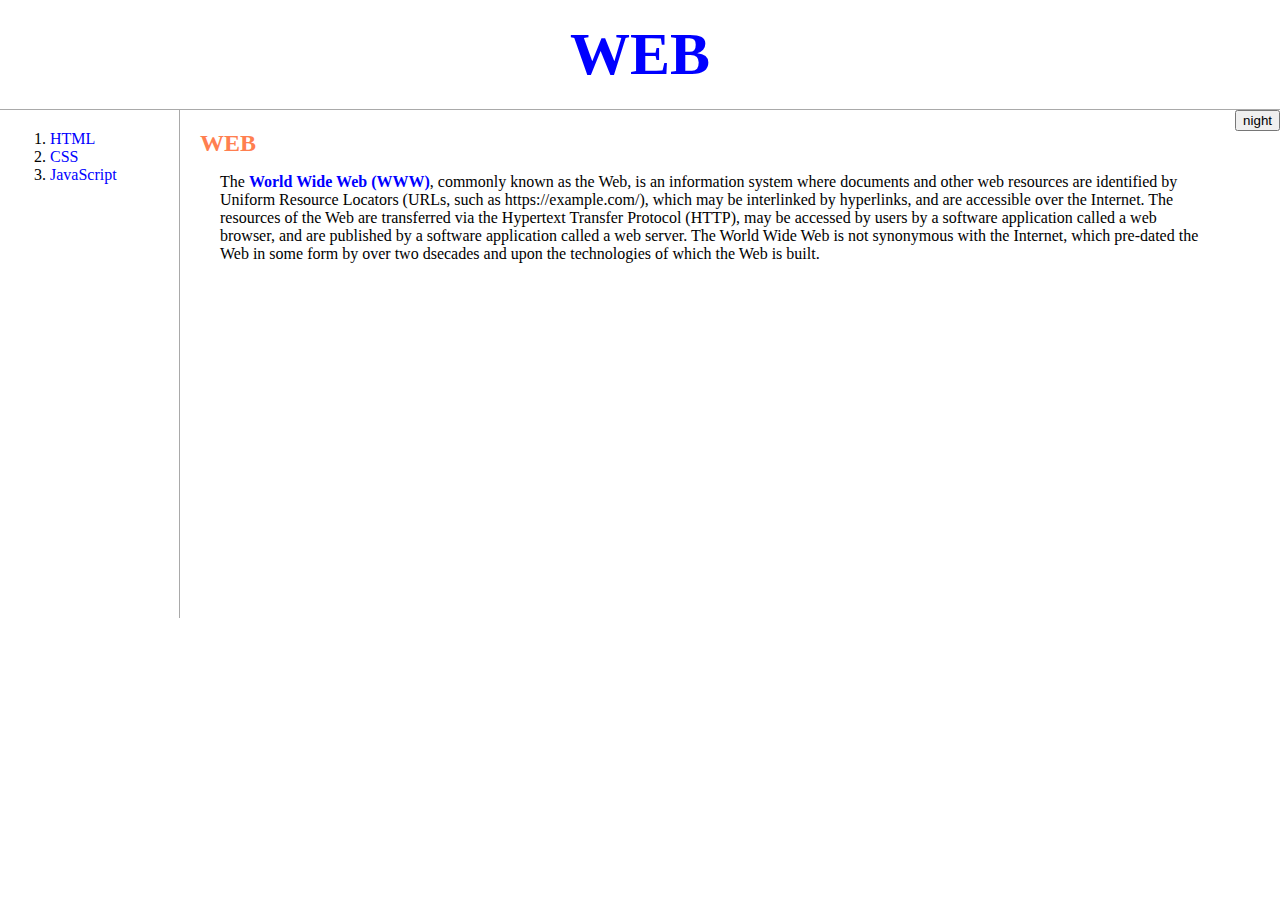
<file: index.html>
<!DOCTYPE html>
  <head>
    <title>WEB1 - index</title>
    <meta charset="utf-8">
    <link rel="stylesheet" href="style.css">
    <script src="colors.js"></script> 
    <script
    src="https://code.jquery.com/jquery-3.6.0.min.js"
    integrity="sha256-/xUj+3OJU5yExlq6GSYGSHk7tPXikynS7ogEvDej/m4="
    crossorigin="anonymous"></script>
  </head>

  <body>
    <h1><a href="index.html">WEB</a></h1>
    <input id="night_day" type="button" value="night" onclick="
      nightDayHandler(this);
    ">
    <div id="grid">
      <ol>
        <li><a href="HTML.html">HTML</a></li>
        <li><a href="CSS.html">CSS</a></li>
        <li><a href="JavaScript.html">JavaScript</a></li>
      </ol>
      
      <div id="article">
        <h2>WEB</h2>
        
        <p>The <a href="https://www.w3.org/TR/2014/REC-html5-20141028/introduction.html" target="_blank" title="WWW wiki"><Strong>World Wide Web (WWW)</a></Strong>, commonly known as the Web, is an information system where documents and other web resources are identified by Uniform Resource Locators (URLs, such as https://example.com/), which may be interlinked by hyperlinks, and are accessible over the Internet. The resources of the Web are transferred via the Hypertext Transfer Protocol (HTTP), may be accessed by users by a software application called a web browser, and are published by a software application called a web server. The World Wide Web is not synonymous with the Internet, which pre-dated the Web in some form by over two dsecades and upon the technologies of which the Web is built.
        </p>

        <iframe width="560" height="315" src="https://www.youtube.com/embed/jSJM9iOiQ1g" frameborder="0" allowfullscreen></iframe>
      </div>

    </div>

  </body>
</file>
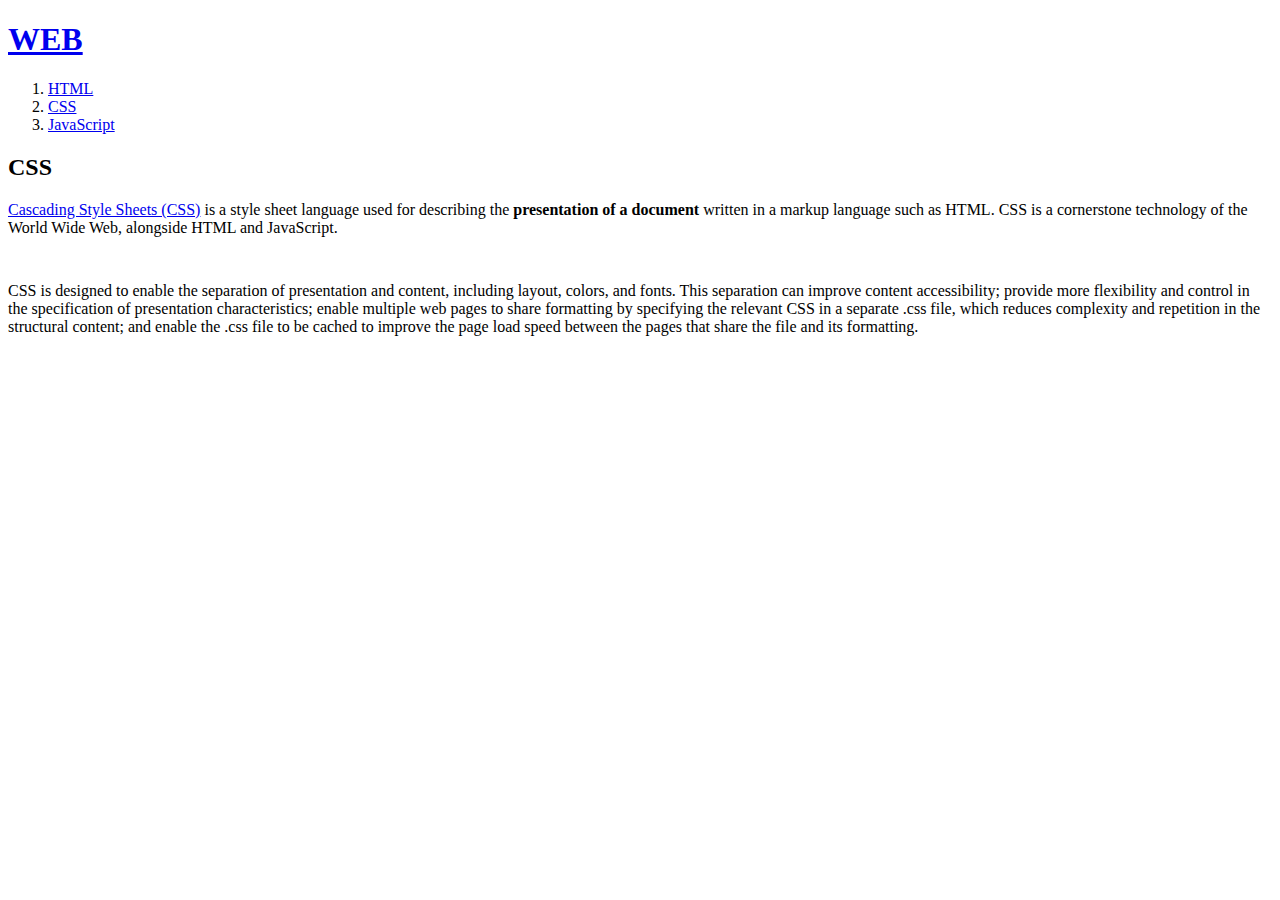
<file: CSS.html>
<!DOCTYPE html>
  <head>
    <title>WEB1 - CSS</title>
    <meta charset="utf-8">
  </head>

  <body>
    <h1><a href="index.html">WEB</a></h1>
    <ol>
      <li><a href="HTML.html">HTML</a></li>
      <li><a href="CSS.html">CSS</a></li>
      <li><a href="JavaScript.html">JavaScript</a></li>
    </ol>
    
    <h2>CSS</h2>
    
    <p><a href="https://en.wikipedia.org/wiki/CSS" target="_blank" title="CSS wiki">Cascading Style Sheets (CSS)</a> is a style sheet language used for describing the <strong>presentation of a document</strong> written in a markup language such as HTML. CSS is a cornerstone technology of the World Wide Web, alongside HTML and JavaScript.
    </p>
    
    <p style="margin-top:45px;">CSS is designed to enable the separation of presentation and content, including layout, colors, and fonts. This separation can improve content accessibility; provide more flexibility and control in the specification of presentation characteristics; enable multiple web pages to share formatting by specifying the relevant CSS in a separate .css file, which reduces complexity and repetition in the structural content; and enable the .css file to be cached to improve the page load speed between the pages that share the file and its formatting.
    </p>
  </body>
</file>
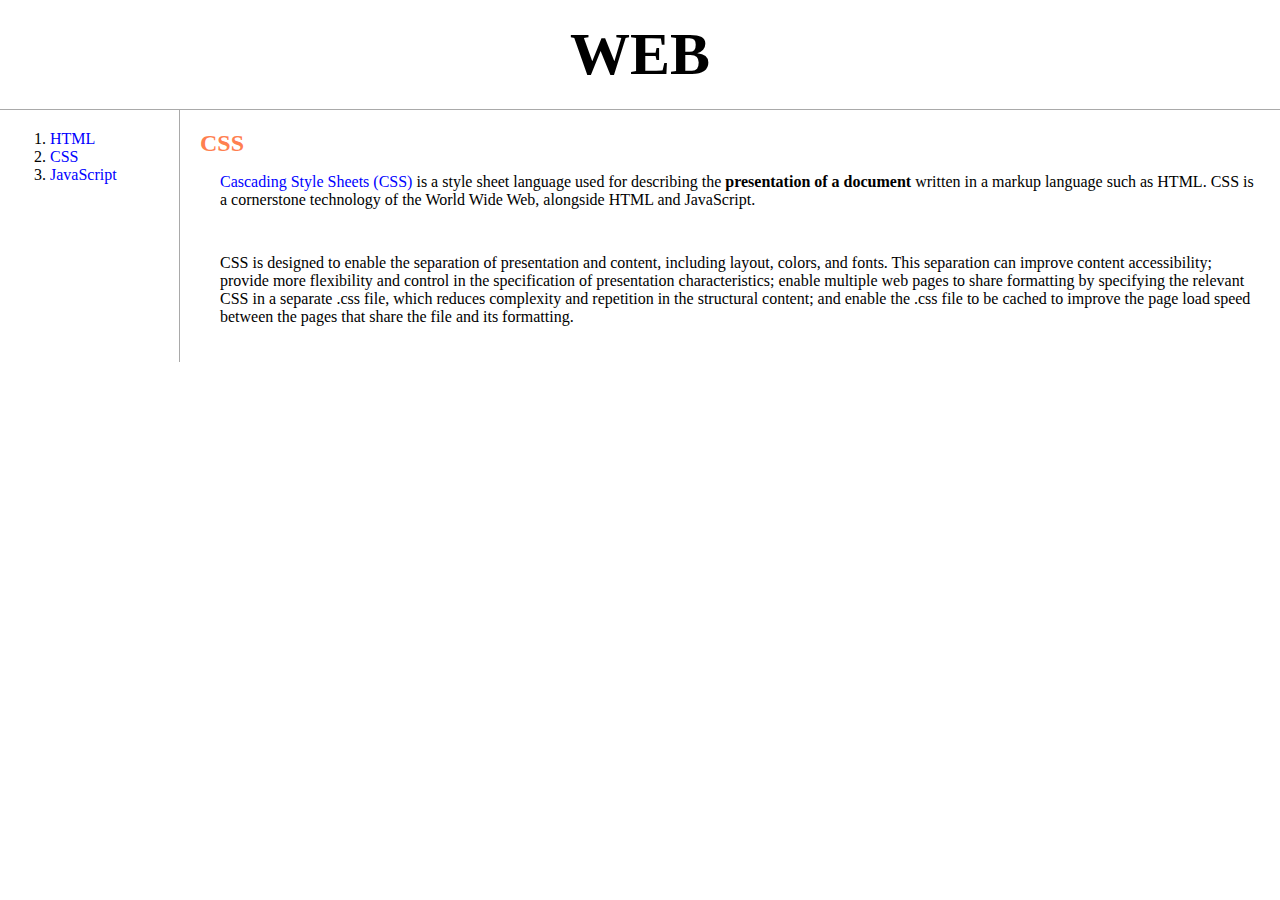
<file: CSS_box.html>
<!DOCTYPE html>
  <head>
    <title>WEB1 - CSS</title>
    <meta charset="utf-8">
    <style>
      body {
        margin: 0px;
      }
      p {
        padding-left: 20px;
      }
      a {
        color:blue;
        text-decoration: none;
      }
      h1 {
        font-size: 60px;
        text-align: center;
        border-bottom: 1px solid darkgray;
        padding: 20px;
        margin: 0pt;
      }
      ol {
        border-right: 1px solid darkgray;
      }
      h2 {
        color: coral;
        display: inline;
      }
      #grid {
        display: grid;
        grid-template-columns: 180px auto;
      }

      #grid ol {        
        padding-top: 20px;
        padding-left: 50px;
        margin: 0px;
      }
      #article {
        padding: 20px;
      }    
      @media(max-width:800px) {
        #grid {
          display: block;
        }
        ol {
        border-right: none;
        }
      }
    </style>
  </head>

  <body>
    <h1><a href="index.html" style="color: black;">WEB</a></h1>
    <div id=grid>
      <ol>
        <li><a href="HTML.html">HTML</a></li>
        <li><a href="CSS.html">CSS</a></li>
        <li><a href="JavaScript.html">JavaScript</a></li>
      </ol>

      <div id=article>
        <h2>CSS</h2>
        
        <p><a href="https://en.wikipedia.org/wiki/CSS" target="_blank" title="CSS wiki">Cascading Style Sheets (CSS)</a> is a style sheet language used for describing the <strong>presentation of a document</strong> written in a markup language such as HTML. CSS is a cornerstone technology of the World Wide Web, alongside HTML and JavaScript.
        </p>
        
        <p style="margin-top:45px;">CSS is designed to enable the separation of presentation and content, including layout, colors, and fonts. This separation can improve content accessibility; provide more flexibility and control in the specification of presentation characteristics; enable multiple web pages to share formatting by specifying the relevant CSS in a separate .css file, which reduces complexity and repetition in the structural content; and enable the .css file to be cached to improve the page load speed between the pages that share the file and its formatting.
        </p>
      </div>
    </div>
  </body>
</file>
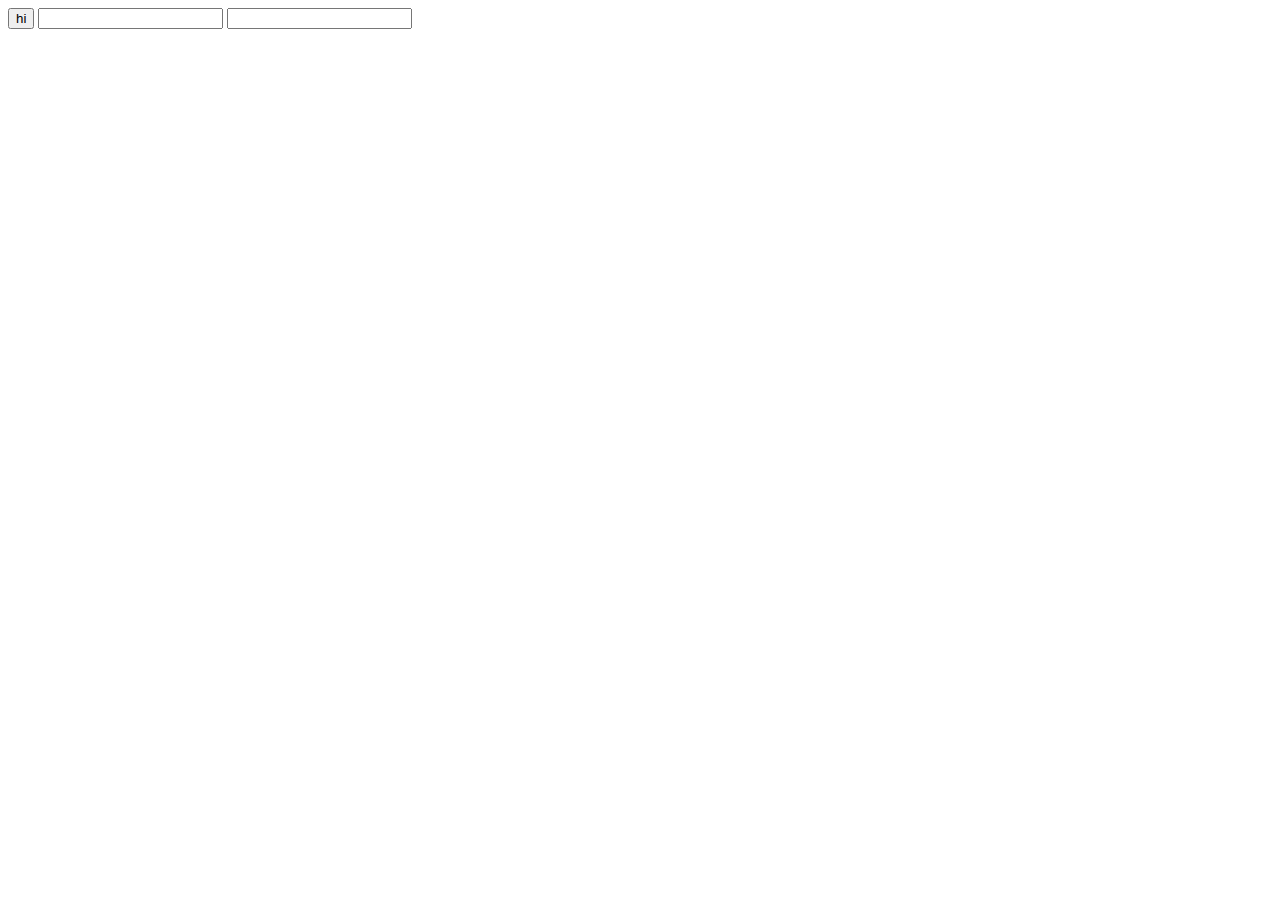
<file: ex1.html>
<!DOCTYPE html>
<html>
    <head>
        <meta charset="utf-8">
        <title></title>
    </head>

    <body>
        <input type="button" value="hi" onclick="alert('hi')">
        <input type="text" onchange="alert('changed')">
        <input type="text" onkeydown="alert('key down!')">
    </body>
</html>
</file>
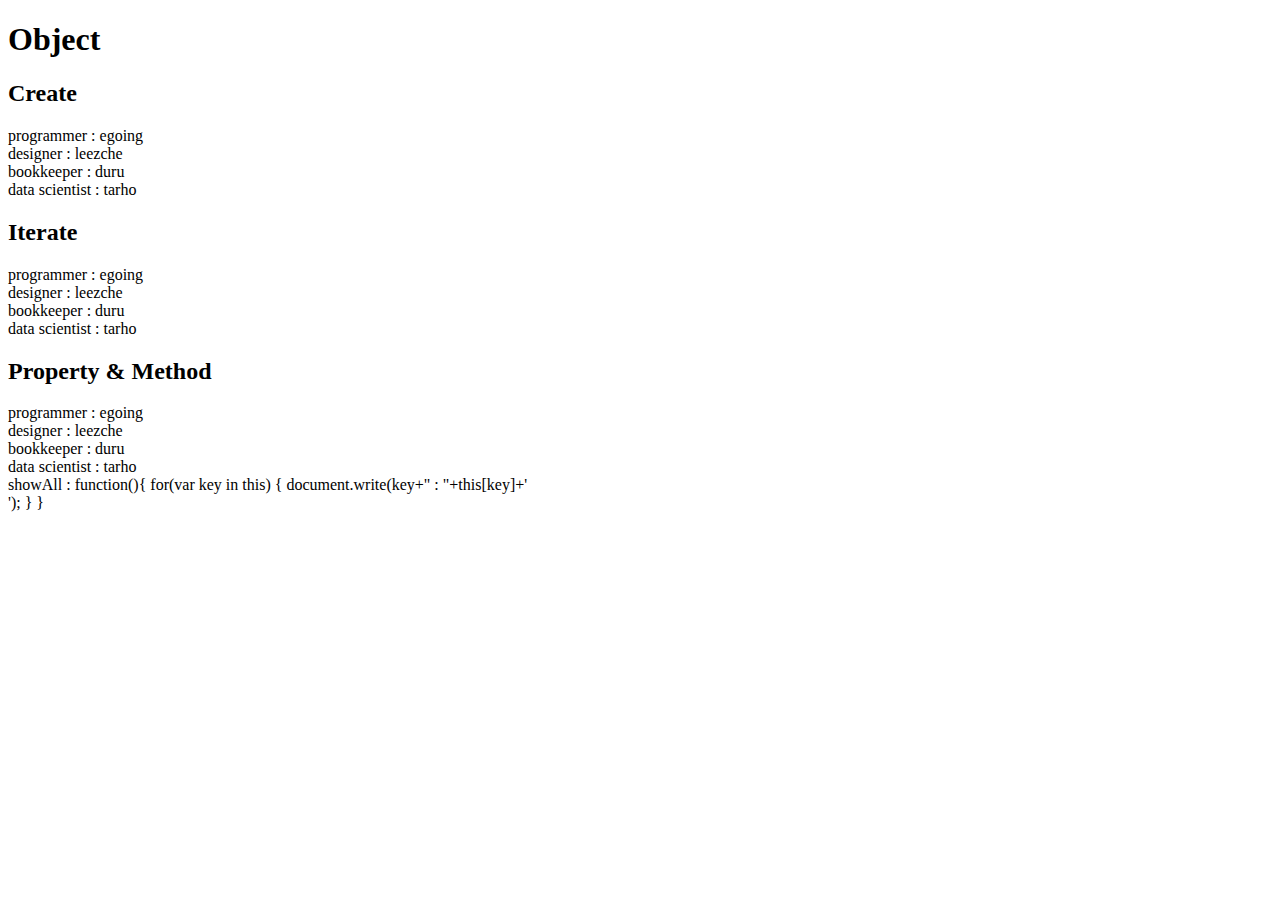
<file: ex10.html>
<!DOCTYPE html>
<html>
    <head>
        <meta charset="urf-8">
        <title></title>
    </head>

    <body>
        <h1>Object</h1>
        <h2>Create</h2>
        <script>
            var coworkers = {
                "programmer":"egoing",
                "designer":"leezche"
            };
            document.write("programmer : "+coworkers.programmer+"<br>");
            document.write("designer : "+coworkers.designer+"<br>");
            coworkers.bookkeeper = "duru"
            document.write("bookkeeper : "+coworkers.bookkeeper+"<br>");
            coworkers["data scientist"] = "tarho"
            document.write("data scientist : "+coworkers["data scientist"]+"<br>");
        </script>
        <h2>Iterate</h2>
        <script>
            for(var key in coworkers) {
                document.write(key+" : "+coworkers[key]+'<br>');
            }
        </script>
        <h2>Property & Method</h2>
        <script>
            coworkers.showAll = function(){
                for(var key in this) {
                    document.write(key+" : "+this[key]+'<br>');
                } 
            }
            coworkers.showAll();
        </script>
    </body>
</html>
</file>
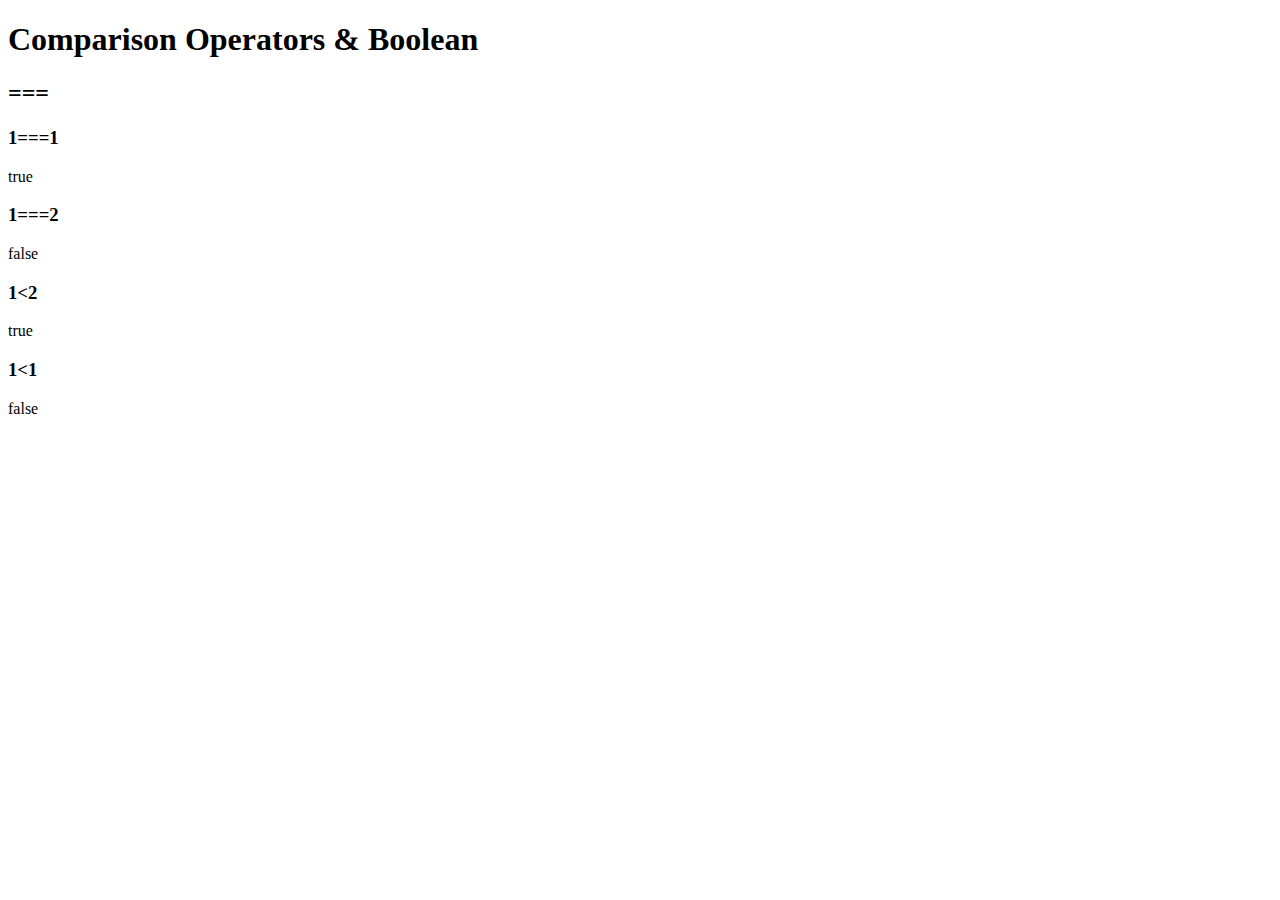
<file: ex4.html>
<!DOCTYPE html>
<html>
    <head>
        <meta charset="urf-8">
        <title></title>
    </head>

    <body>
        <h1>Comparison Operators & Boolean</h1>
        <h2>===</h2>
        <h3>1===1</h3>
        <script>
            document.write(1===1);
        </script>
        
        <h3>1===2</h3>
        <script>
            document.write(1===2);
        </script>

        <h3>1&lt;2</h3>
        <script>
          document.write(1<2);
        </script>

        <h3>1&lt;1</h3>
        <script>
        document.write(1<1);
        </script>
    </body>
</html>
</file>
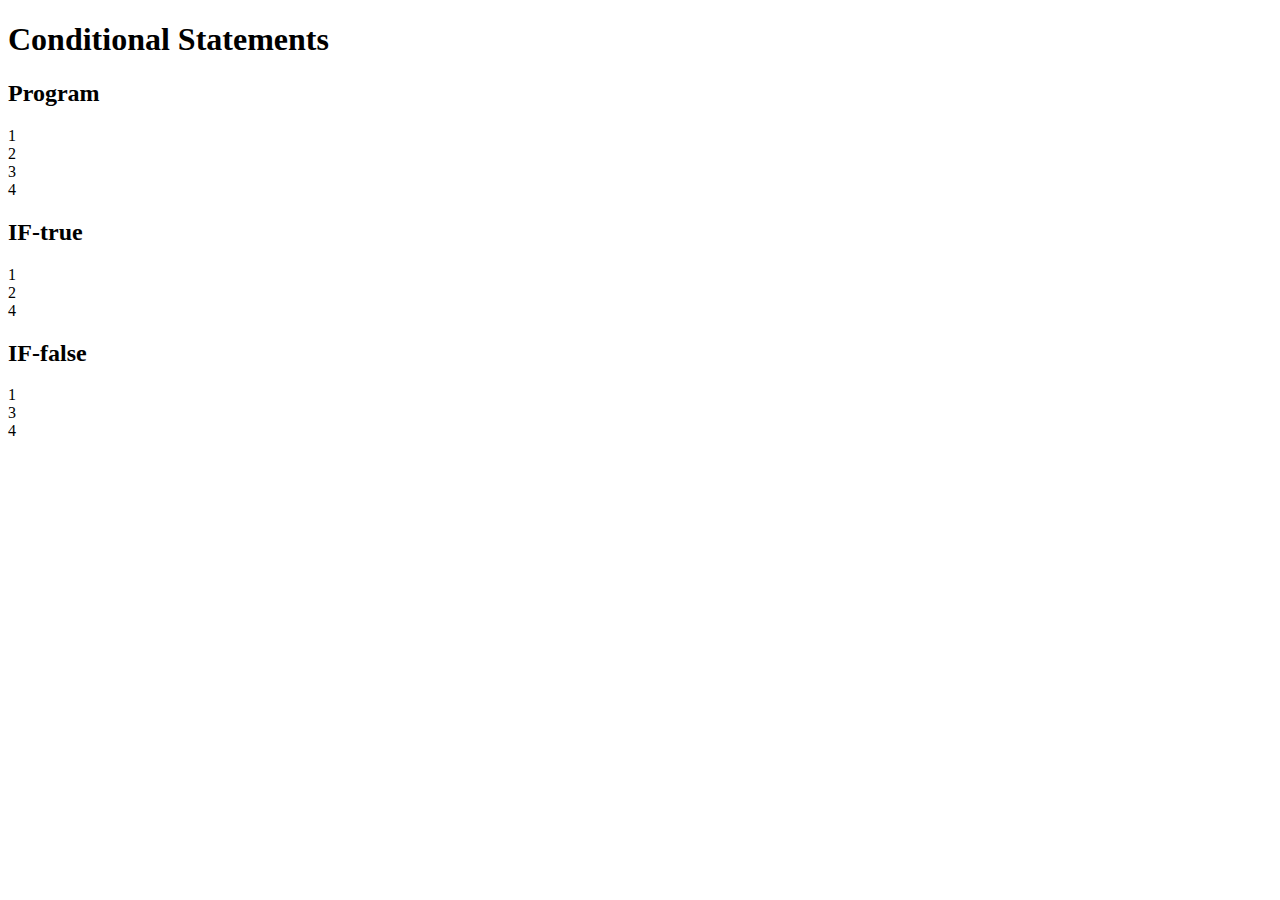
<file: ex5.html>
<!DOCTYPE html>
<html>
    <head>
        <meta charset="urf-8">
        <title></title>
    </head>

    <body>
        <h1>Conditional Statements</h1>
        <h2>Program</h2>
        <script>
            document.write("1<br>");
            document.write("2<br>");
            document.write("3<br>");
            document.write("4<br>");
        </script>

        <h2>IF-true</h2>
        <script>
            document.write("1<br>");
            if(true){
                document.write("2<br>");
            } 
            else {
                document.write("3<br>");
            }
            document.write("4<br>");
        </script>

        <h2>IF-false</h2>
        <script>
            document.write("1<br>");
            if(false){
                document.write("2<br>");
            } 
            else {
                document.write("3<br>");
            }
            document.write("4<br>");
        </script>
    </body>
</html>
</file>
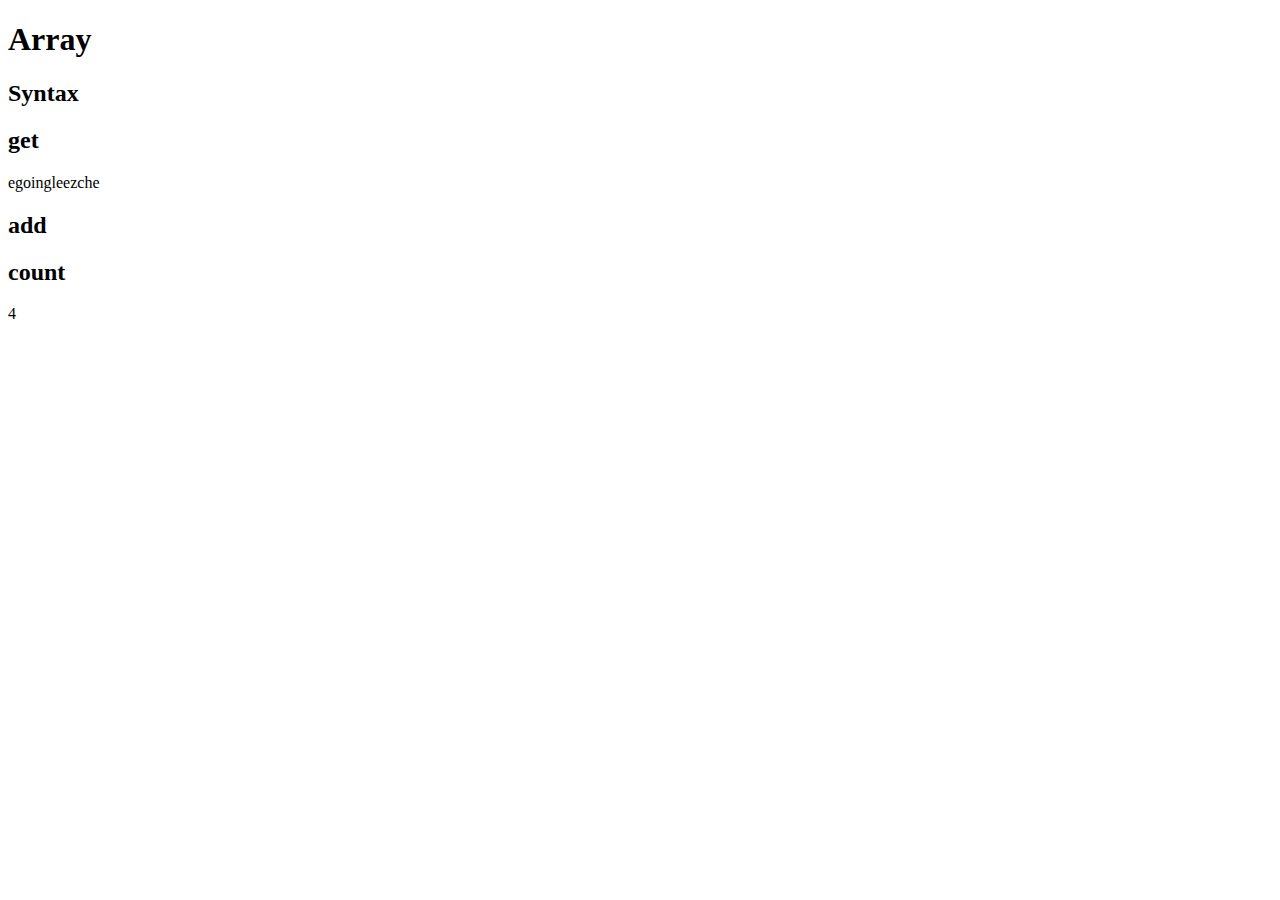
<file: ex6.html>
<!DOCTYPE html>
<html>
    <head>
        <meta charset="urf-8">
        <title></title>
    </head>

    <body>
        <h1>Array</h1>
        <h2>Syntax</h2>
        <script>
            var coworkers = ["egoing", "leezche"];
        </script>
        <h2>get</h2>
        <script>
            document.write(coworkers[0]);
            document.write(coworkers[1]);
        </script>
        <h2>add</h2>
        <script>
            coworkers.push("duru");
            coworkers.push("tarho");
        </script>
        <h2>count</h2>
        <script>
            document.write(coworkers.length)
        </script>
    </body>
</html>
</file>
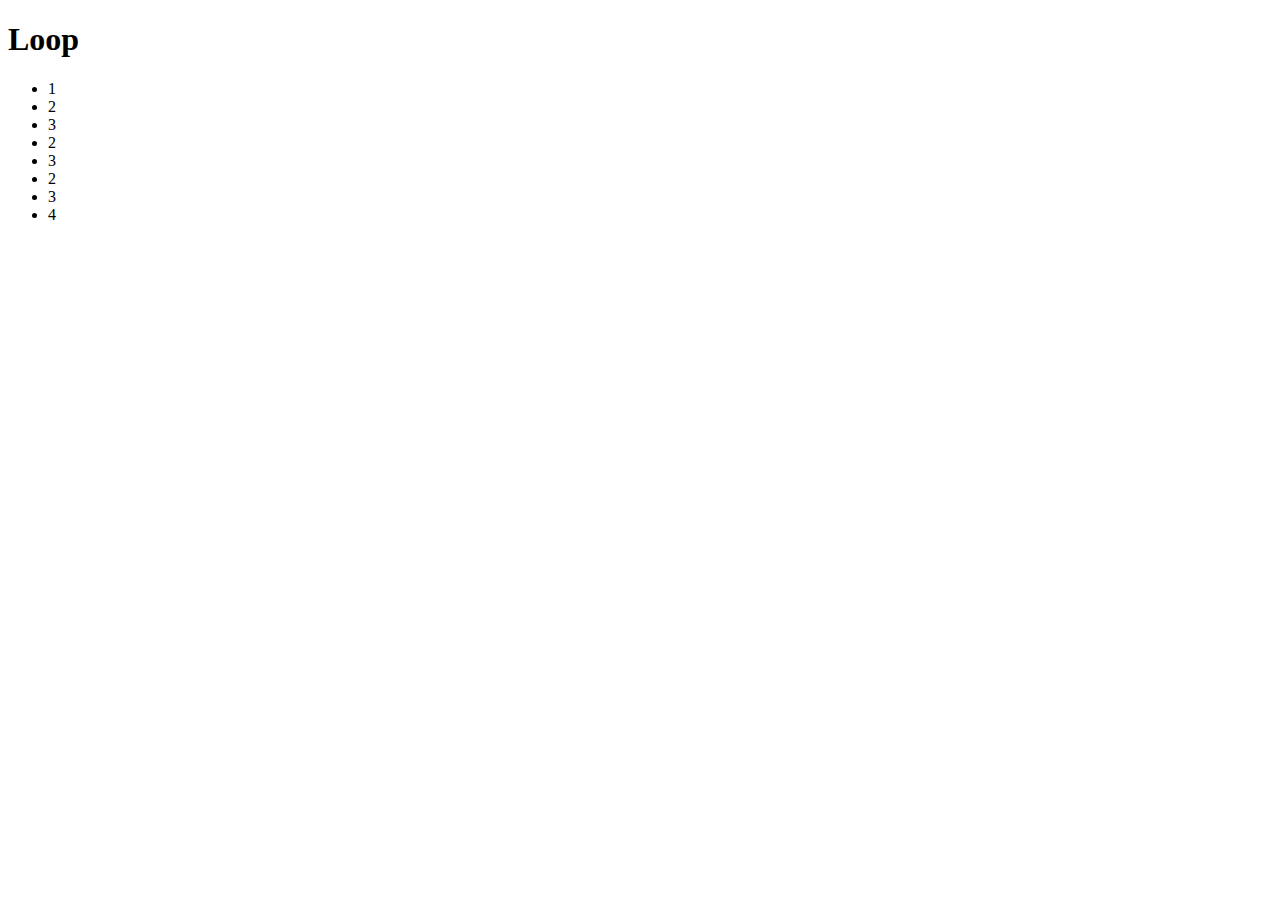
<file: ex7.html>
<!DOCTYPE html>
<html>
    <head>
        <meta charset="urf-8">
        <title></title>
    </head>

    <body>
        <h1>Loop</h1>
        <ul>
            <script>
                document.write('<li>1</li>');
                var i = 0;
                while (i < 3) {
                    document.write('<li>2</li>');
                    document.write('<li>3</li>');
                    i = i + 1;
                }
                document.write('<li>4</li>');
            </script>
        </ul>
    </body>
</html>
</file>
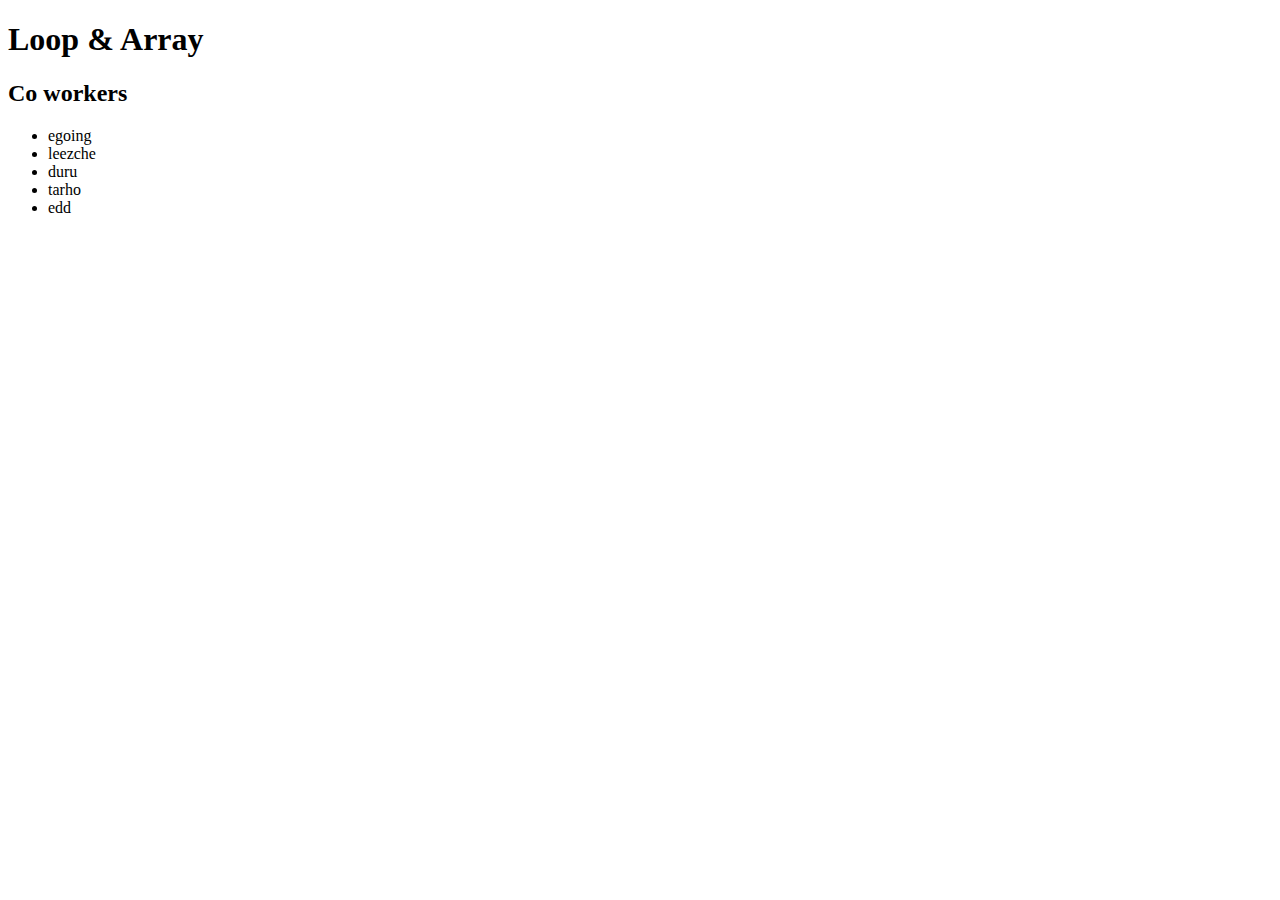
<file: ex8.html>
<!DOCTYPE html>
<html>
    <head>
        <meta charset="urf-8">
        <title></title>
    </head>

    <body>
        <h1>Loop & Array</h1>
        <script>
            var coworkers = ['egoing', 'leezche', 'duru', 'tarho', 'edd'];    
        </script>            
        <h2>Co workers</h2>
        <ul>
            <script>
                var i = 0;
                while(i < coworkers.length){
                document.write('<li>'+coworkers[i]+'</li>');
                i = i + 1;
                }
            </script>
        </ul>
    </body>
</html>
</file>
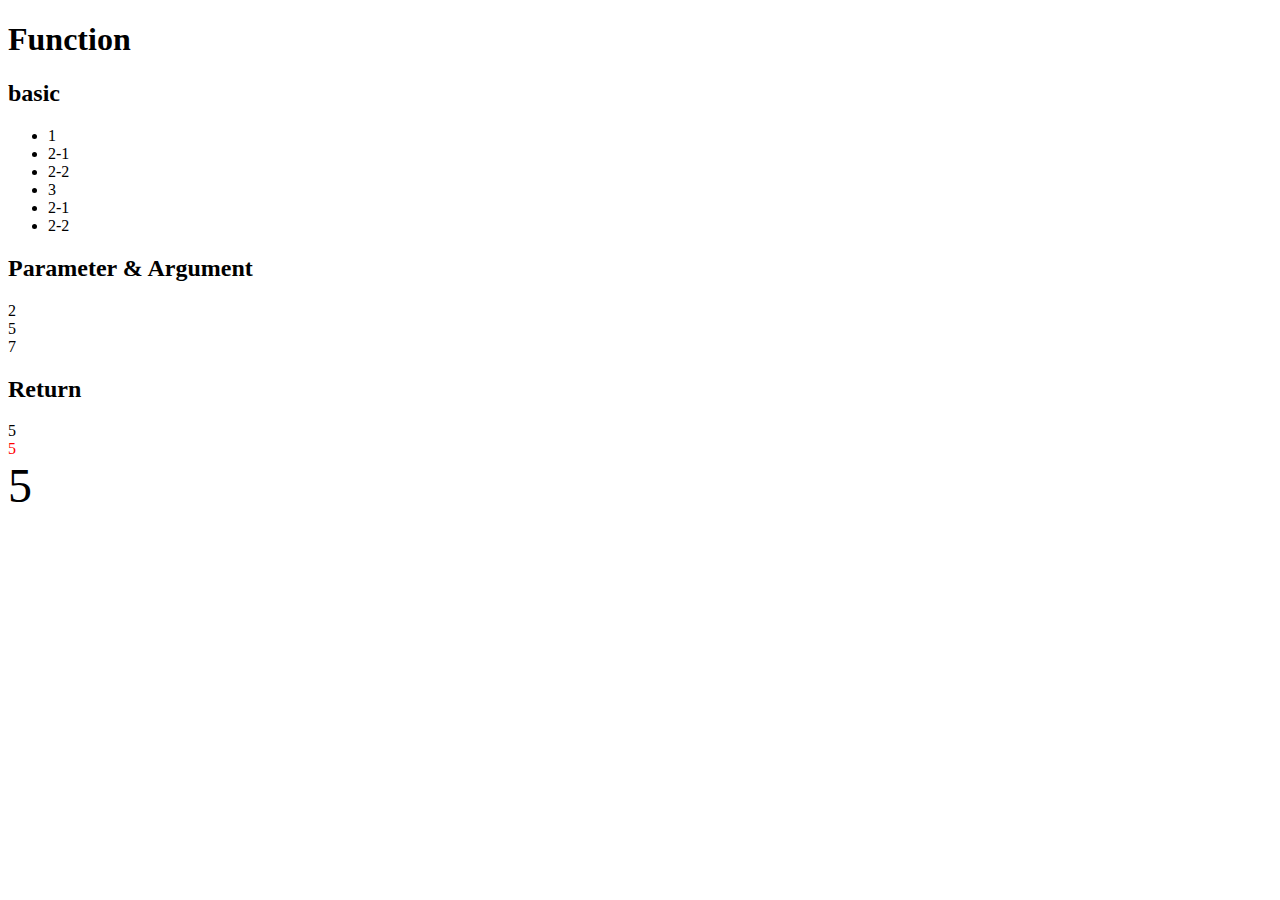
<file: ex9.html>
<!DOCTYPE html>
<html>
    <head>
        <meta charset="urf-8">
        <title></title>
    </head>

    <body>
        <h1>Function</h1>
        <h2>basic</h2>
        <ul>
            <script>
                function two(){
                    document.write('<li>2-1</li>');
                    document.write('<li>2-2</li>');
                }
                document.write('<li>1</li>');
                two();
                document.write('<li>3</li>');
                two();                
            </script>
        </ul>
        <h2>Parameter & Argument</h2>
        <script>
            function onePlusOne(){
                document.write(1+1+'<br>');                
            }
            onePlusOne();
            function sum(left, right){
                document.write(left+right+'<br>');
            }
            sum(2,3);
            sum(3,4);
        </script>
        <h2>Return</h2>
        <script>
            function sum2(left, right){
                return left+right;
            }
            document.write(sum2(2,3)+'<br>');
            document.write('<div style="color:red">'+sum2(2,3)+'</div>');
            document.write('<div style="font-size:3rem">'+sum2(2,3)+'</div>');
        </script>
    </body>
</html>
</file>
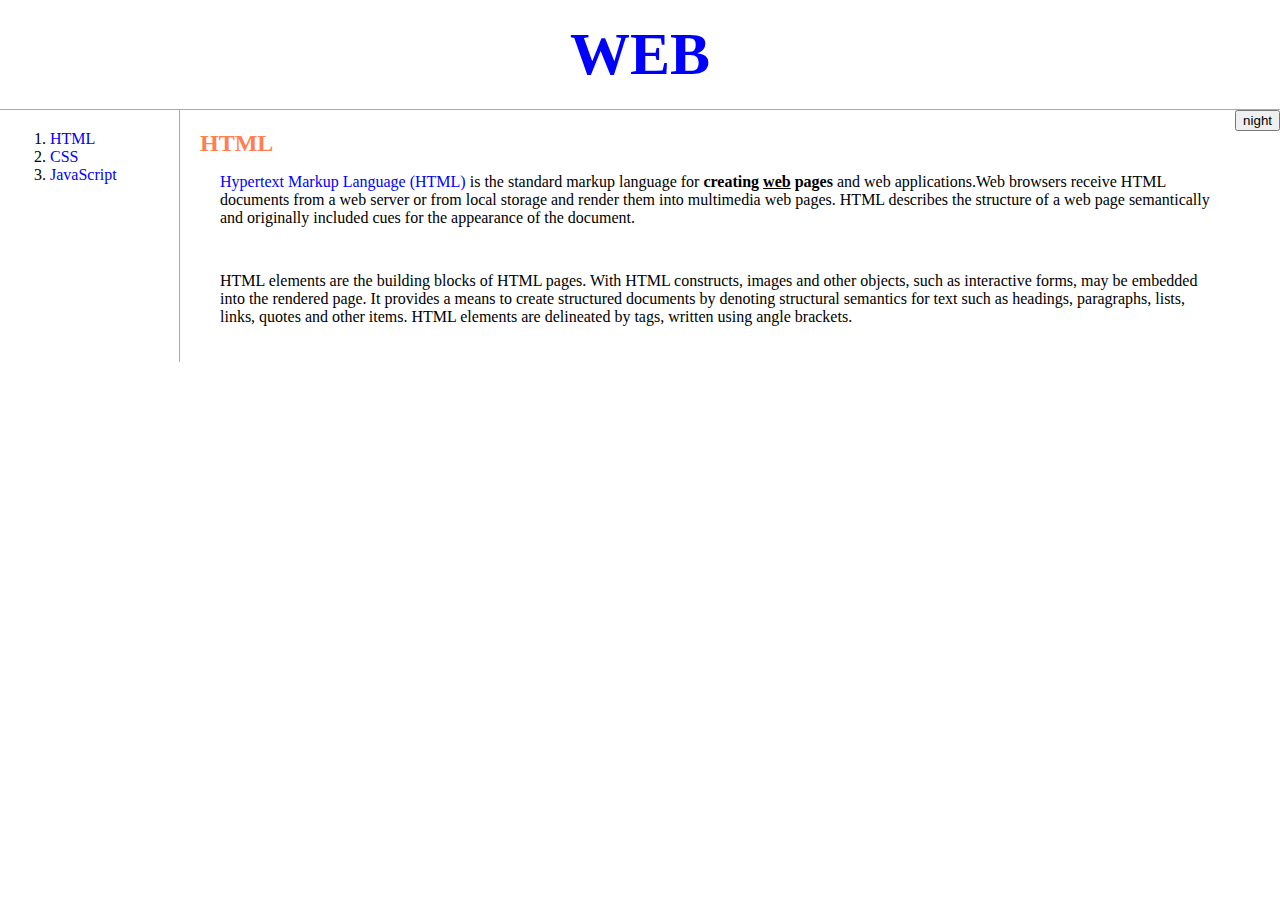
<file: HTML.html>
<!DOCTYPE html>
  <head>
    <title>WEB1 - HTML</title>
    <meta charset="utf-8">
    <link rel="stylesheet" href="style.css">
    <script src="colors.js"></script> 
    <script
    src="https://code.jquery.com/jquery-3.6.0.min.js"
    integrity="sha256-/xUj+3OJU5yExlq6GSYGSHk7tPXikynS7ogEvDej/m4="
    crossorigin="anonymous"></script>
  </head>

  <body>
    <h1><a href="index.html">WEB</a></h1>
    <input id="night_day" type="button" value="night" onclick="
      nightDayHandler(this);
    ">
    <div id="grid">
      <ol>
        <li><a href="HTML.html">HTML</a></li>
        <li><a href="CSS.html">CSS</a></li>
        <li><a href="JavaScript.html">JavaScript</a></li>
      </ol>
      
      <div id="article">
        <h2>HTML</h2>
        
        <p><a href="https://www.w3.org/TR/2014/REC-html5-20141028/introduction.html" target="_blank" title="html5 specification">Hypertext Markup Language (HTML)</a> is the standard markup language for <strong>creating <u>web</u> pages</strong> and web applications.Web browsers receive HTML documents from a web server or from local storage and render them into multimedia web pages. HTML describes the structure of a web page semantically and originally included cues for the appearance of the document.
        </p>
        
        <p style="margin-top:45px;">HTML elements are the building blocks of HTML pages. With HTML constructs, images and other objects, such as interactive forms, may be embedded into the rendered page. It provides a means to create structured documents by denoting structural semantics for text such as headings, paragraphs, lists, links, quotes and other items. HTML elements are delineated by tags, written using angle brackets.
        </p>
      </div>
    </div>
  </body>
</file>
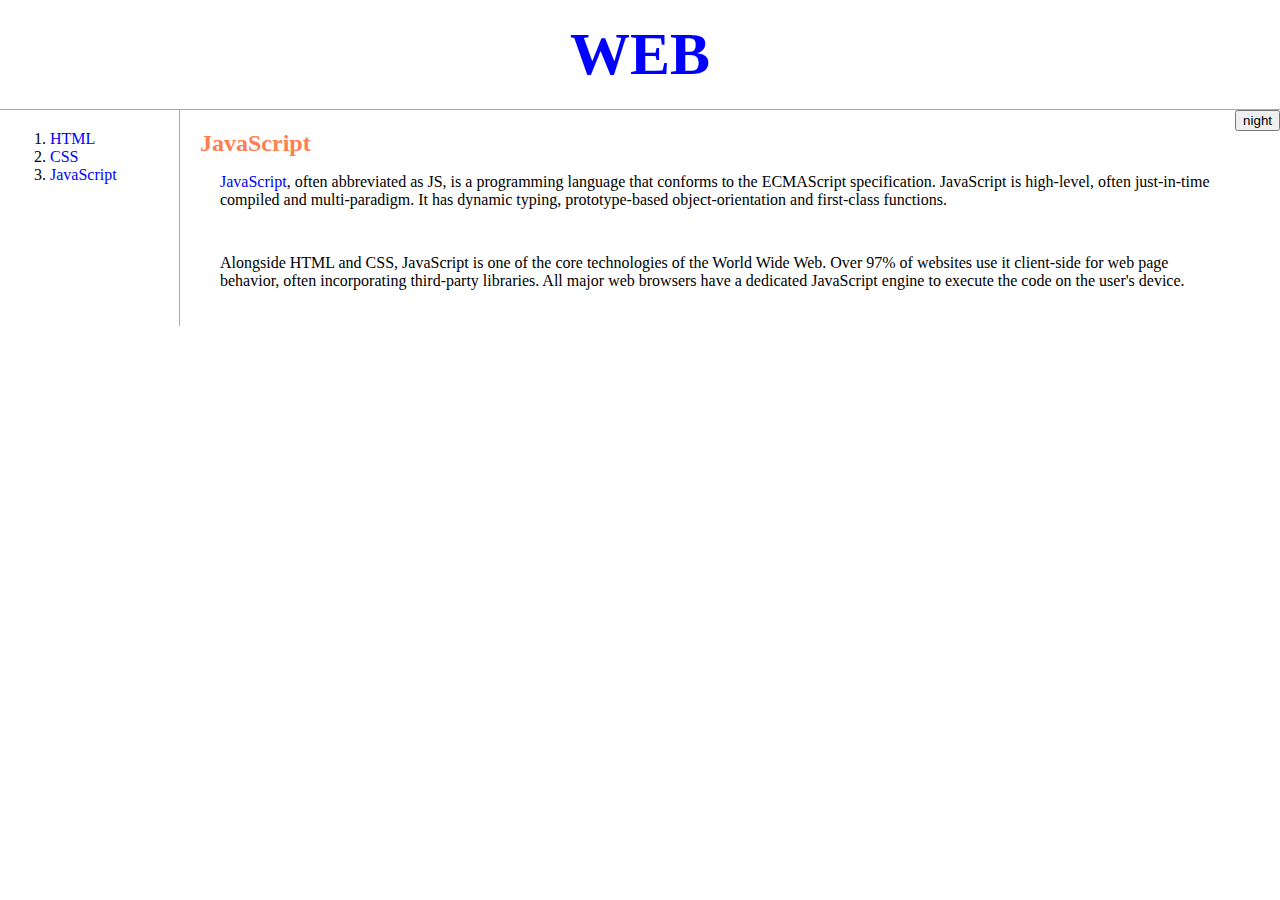
<file: JavaScript.html>
<!DOCTYPE html>
  <head>
    <title>WEB1 - JavaScript</title>
    <meta charset="utf-8">
    <link rel="stylesheet" href="style.css"> 
    <script src="colors.js"></script>
    <script
    src="https://code.jquery.com/jquery-3.6.0.min.js"
    integrity="sha256-/xUj+3OJU5yExlq6GSYGSHk7tPXikynS7ogEvDej/m4="
    crossorigin="anonymous"></script>
  </head>

  <body>
    <h1><a href="index.html">WEB</a></h1>
    <input id="night_day" type="button" value="night" onclick="
      nightDayHandler(this);
    ">
    <div id="grid">
      <ol>
        <li><a href="HTML.html">HTML</a></li>
        <li><a href="CSS.html">CSS</a></li>
        <li><a href="JavaScript.html">JavaScript</a></li>
      </ol>
      
      <div id="article">
        <h2>JavaScript</h2>
        
        <p><a href="https://en.wikipedia.org/wiki/JavaScript" target="_blank" title="JavaScript wiki">JavaScript</a>, often abbreviated as JS, is a programming language that conforms to the ECMAScript specification. JavaScript is high-level, often just-in-time compiled and multi-paradigm. It has dynamic typing, prototype-based object-orientation and first-class functions.
        </p>
        
        <p style="margin-top:45px;">Alongside HTML and CSS, JavaScript is one of the core technologies of the World Wide Web. Over 97% of websites use it client-side for web page behavior, often incorporating third-party libraries. All major web browsers have a dedicated JavaScript engine to execute the code on the user's device.
        </p>
      </div>
    </div>
  </body>
</file>
<file: style.css>
body {
  margin: 0px;
}
p {
  padding-left: 20px;
}
a {
  color: blue;
  text-decoration: none;
}
h1 {
  font-size: 60px;
  text-align: center;
  border-bottom: 1px solid darkgray;
  padding: 20px;
  margin: 0pt;
}
ol {
  border-right: 1px solid darkgray;
}
h2 {
  color: coral;
  display: inline;
}
#grid {
  display: grid;
  grid-template-columns: 180px auto;
}
#grid ol {        
  padding-top: 20px;
  padding-left: 50px;
  margin: 0px;
}
#article {
  padding: 20px;
}    
@media(max-width:800px) {
  #grid {
    display: block;
  }
  ol {
    border-right: none;
  }
}
#night_day {
  float: right;
}
</file>
